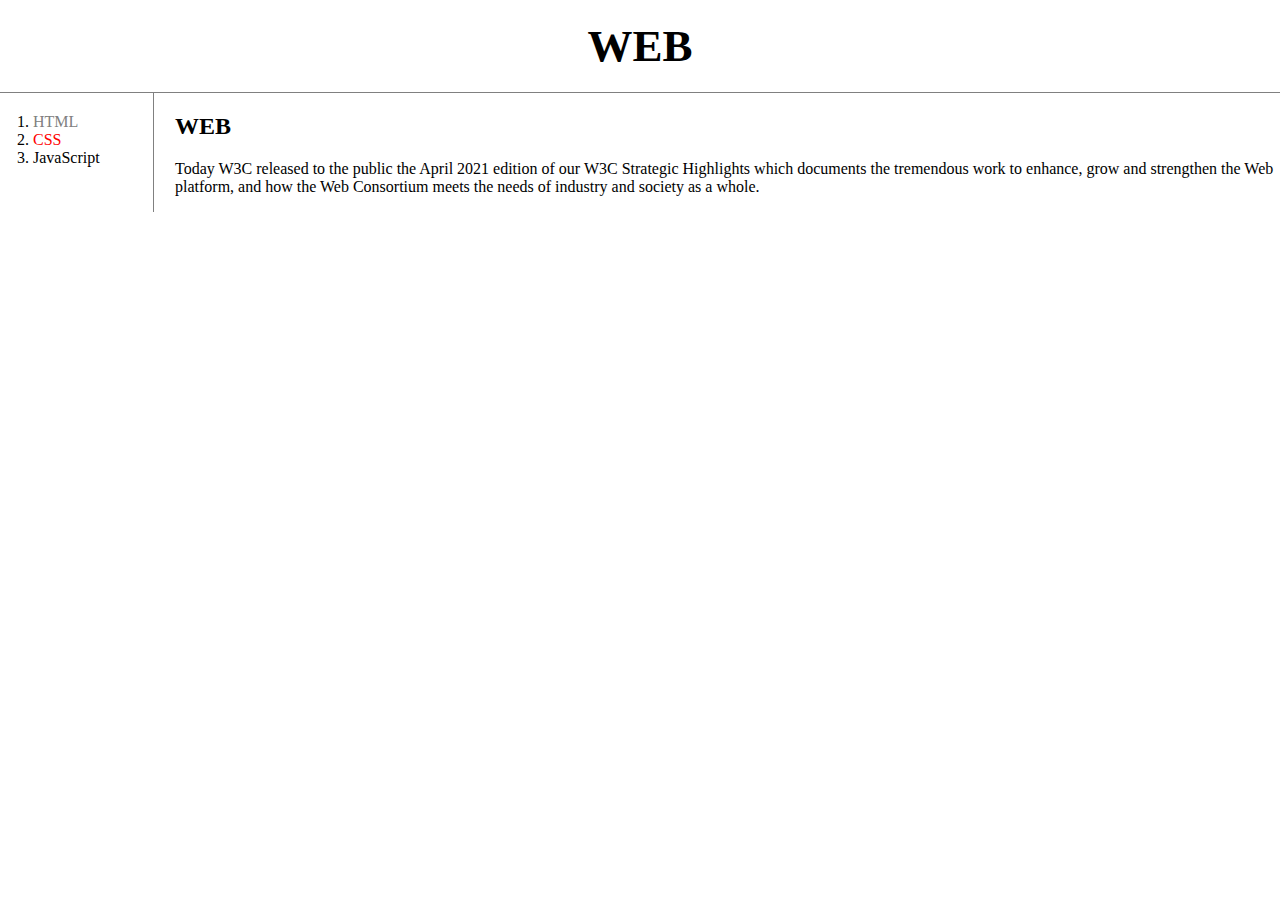
<file: index.html>
<!DOCTYPE html>
<html>
<head>
    <title>WEB1 -  html</title>
    <meta charset="utf-8">
    <link rel="stylesheet" href="style.css">
    
    
</head>
<body>
    <h1>
        <a href="index.html">WEB</a>
    </h1>

    <div id="grid">

        <ol>
            <li><a href="1.html" class="saw">HTML</a></li>
            <li><a href="2.html" class="saw" id="active">CSS</a></li>
            <li><a href="3.html">JavaScript</a></li>
        </ol>

        <div id="article">
            <h2>WEB</h2>
            <p>
                Today W3C released to the public the April 2021 edition of our W3C Strategic Highlights which documents 
                the tremendous work to enhance, grow and strengthen the Web platform, and how the Web Consortium meets 
                the needs of industry and society as a whole.
            </p>
        </div>

    </div>
</body>
</html>
</file>
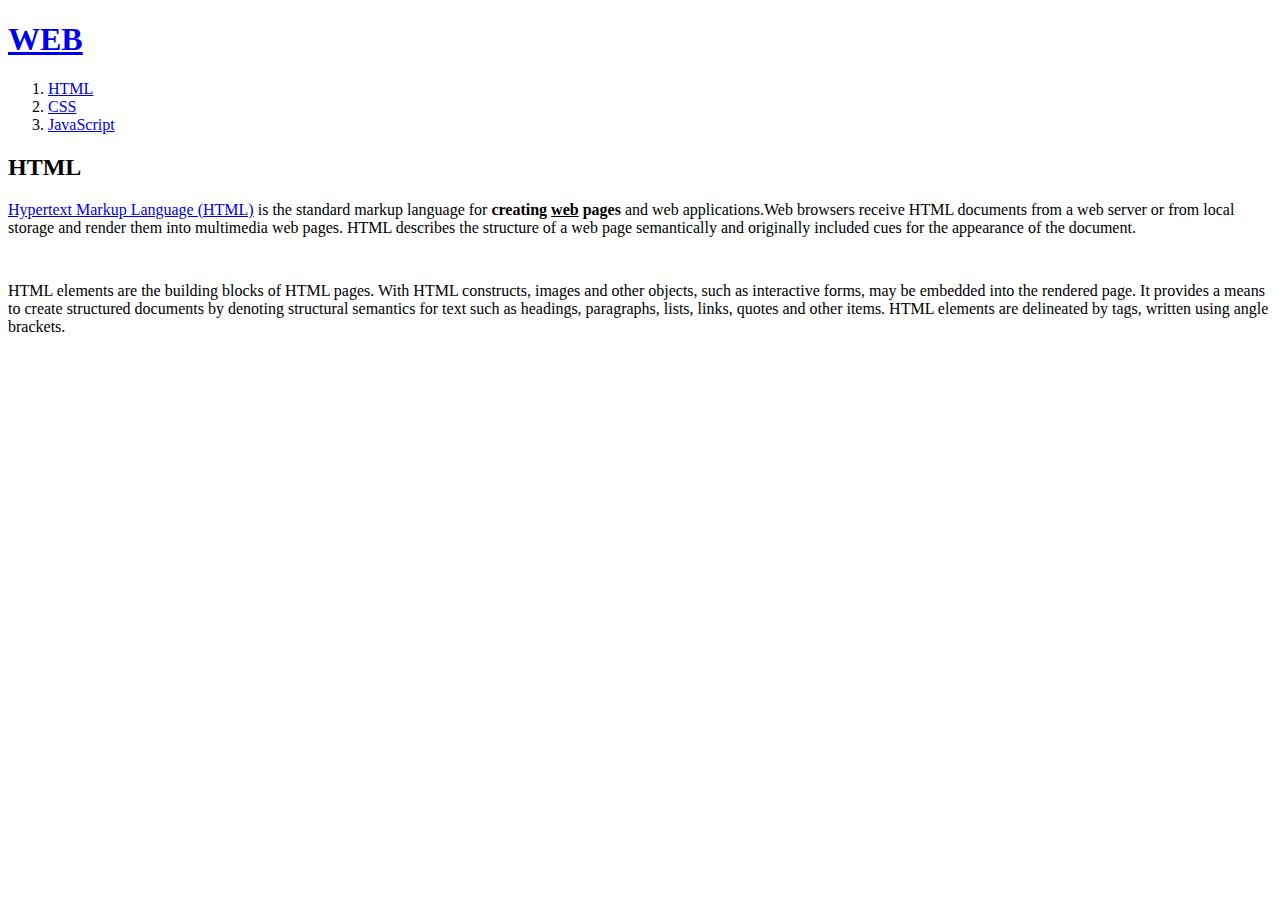
<file: 1.html>
<!DOCTYPE html>
<html>
<head>
    <title>WEB1 -  html</title>
    <meta charset="utf-8">
</head>
<body>
    <h1>
        <a href="index.html">WEB</a>
    </h1>
    <ol>
        <li><a href="1.html">HTML</a></li>
        <li><a href="2.html">CSS</a></li>
        <li><a href="3.html">JavaScript</a></li>
    </ol>

    <h2>HTML</h2>
        <p>
            <a href="https://www.w3.org/TR/html5/" target="_blank" title="html5 speicification">Hypertext Markup Language (HTML)</a> 
            is the standard markup language for <strong>creating <u>web</u> pages</strong> and web applications.Web browsers receive 
            HTML documents from a web server or from local storage and render them into multimedia web pages. HTML describes the 
            structure of a web page semantically and originally included cues for the appearance of the document.
        </p>
        <p style="margin-top:45px;">
            HTML elements are the building blocks of HTML pages. With HTML constructs, images and other 
            objects, such as interactive forms, may be embedded into the rendered page. It provides a means 
            to create structured documents by denoting structural semantics for text such as headings, paragraphs, 
            lists, links, quotes and other items. HTML elements are delineated by tags, written using angle brackets.
        </p>
</body>
</html>
</file>
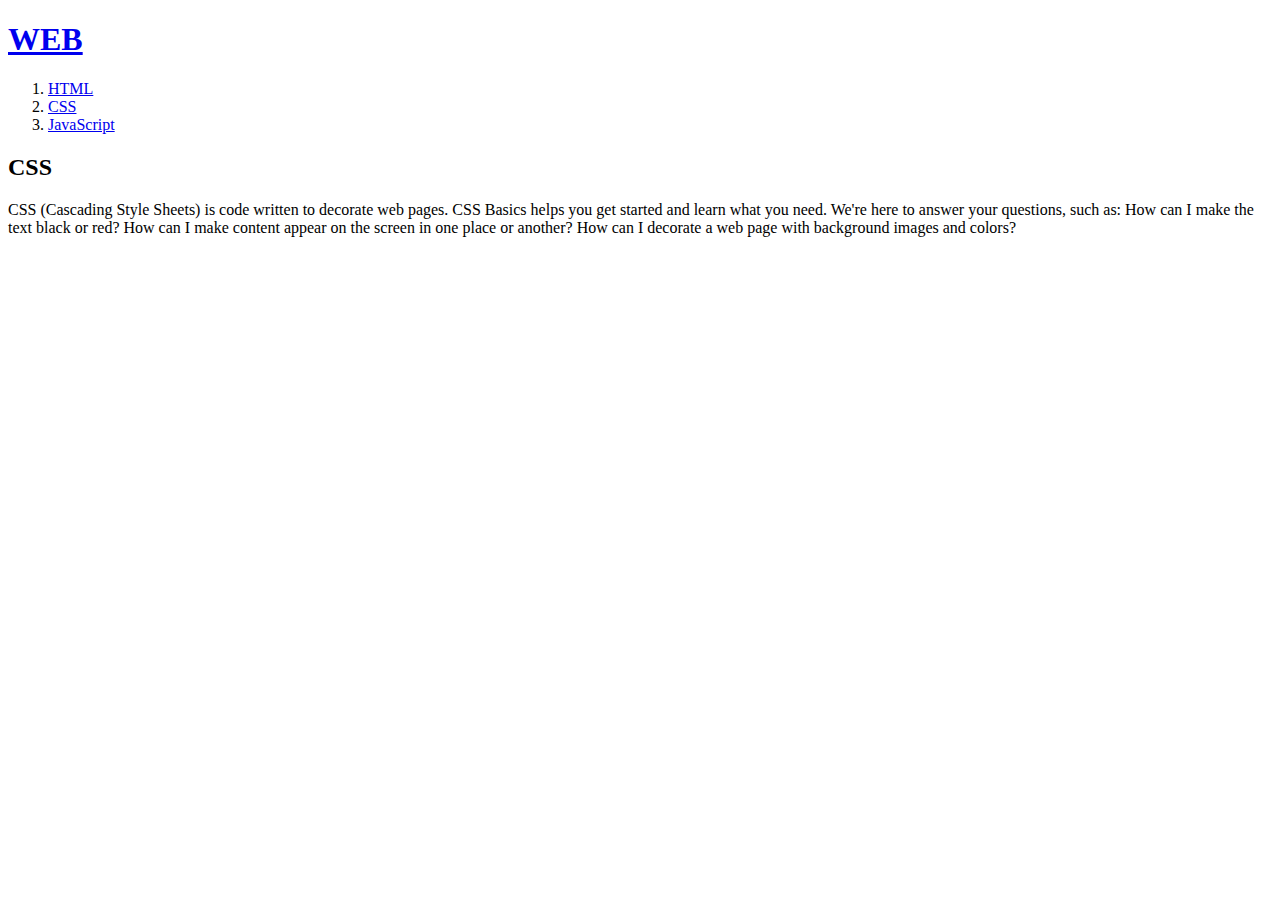
<file: 2.html>
<!DOCTYPE html>
<html>
<head>
    <title>WEB1 -  html</title>
    <meta charset="utf-8">
</head>
<body>
    <h1>
        <a href="index.html">WEB</a>
    </h1>
    <ol>
        <li><a href="1.html">HTML</a></li>
        <li><a href="2.html">CSS</a></li>
        <li><a href="3.html">JavaScript</a></li>
    </ol>

    <h2>CSS</h2>
        <p>
            CSS (Cascading Style Sheets) is code written to decorate web pages. CSS Basics  helps you get started 
            and learn what you need. We're here to answer your questions, such as: How can I make the text black 
            or red? How can I make content appear on the screen in one place or another? How can I decorate a web 
            page with background images and colors?
        </p>
</body>
</html>
</file>
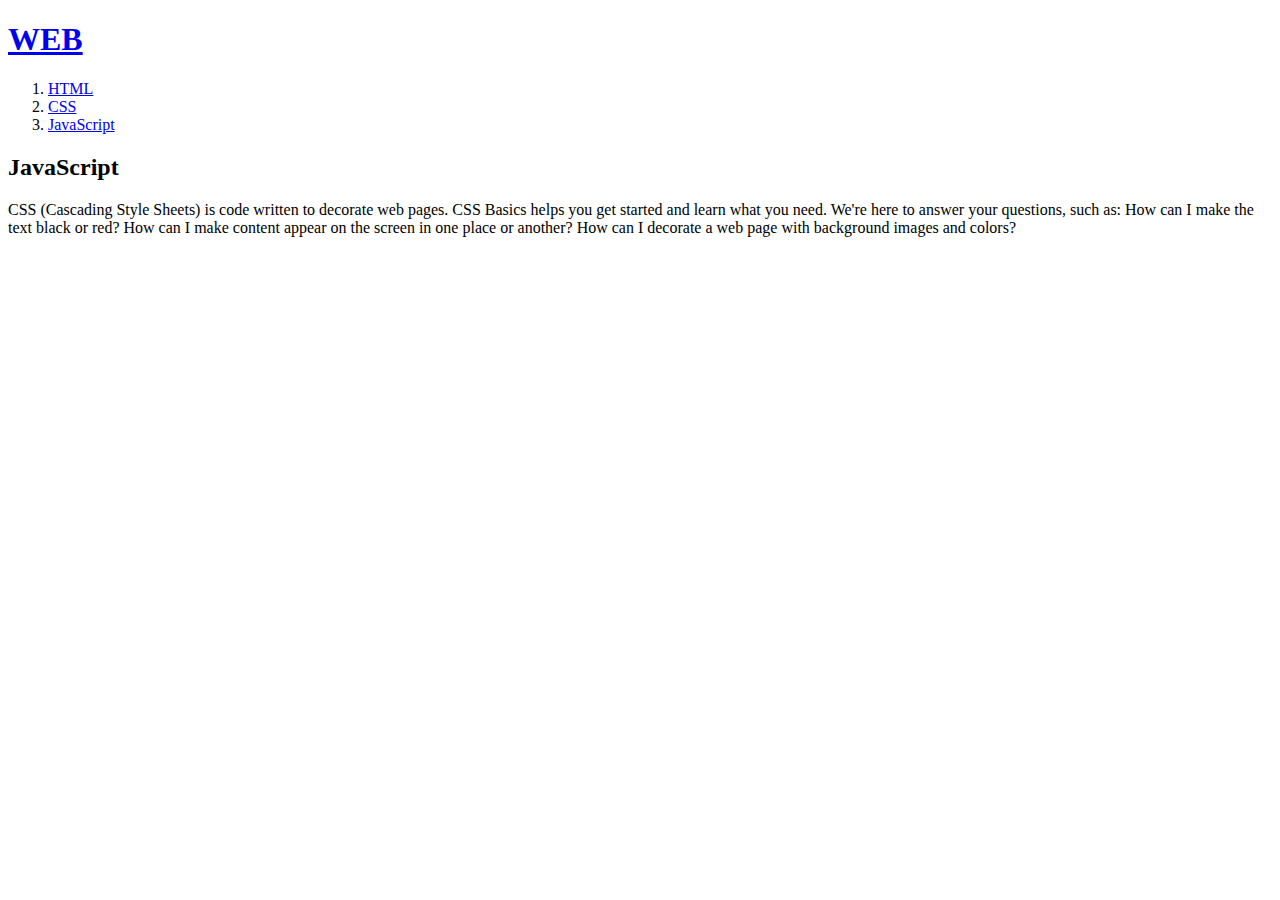
<file: 3.html>
<!DOCTYPE html>
<html>
<head>
    <title>WEB1 -  html</title>
    <meta charset="utf-8">
</head>
<body>
    <h1>
        <a href="index.html">WEB</a>
    </h1>
    <ol>
        <li><a href="1.html">HTML</a></li>
        <li><a href="2.html">CSS</a></li>
        <li><a href="3.html">JavaScript</a></li>
    </ol>

    <h2>JavaScript</h2>
        <p>
            CSS (Cascading Style Sheets) is code written to decorate web pages. CSS Basics  helps you get started 
            and learn what you need. We're here to answer your questions, such as: How can I make the text black 
            or red? How can I make content appear on the screen in one place or another? How can I decorate a web 
            page with background images and colors?
        </p>
</body>
</html>
</file>
<file: style.css>
body {
  margin: 0;
}
#active {
  color: red;
}
.saw {
  color: gray;
}
a {
  color: black;
  text-decoration: none;
}
h1 {
  font-size: 45px;
  text-align: center;
  border-bottom: 1px solid gray;
  margin: 0;
  padding: 20px;
}
ol {
  border-right: 1px solid gray;
  width: 100px;
  margin: 0;
  padding: 20px;
}
#grid {
  display: grid;
  grid-template-columns: 150px 1fr;
}
#grid ol {
  padding-left: 33px;
}
#grid #article {
  padding-left: 25px;
}
@media (max-width: 800px) {
  #grid {
    display: block;
  }
  ol {
    border-right: none;
  }
  h1 {
    border-bottom: none;
  }
}
</file>
